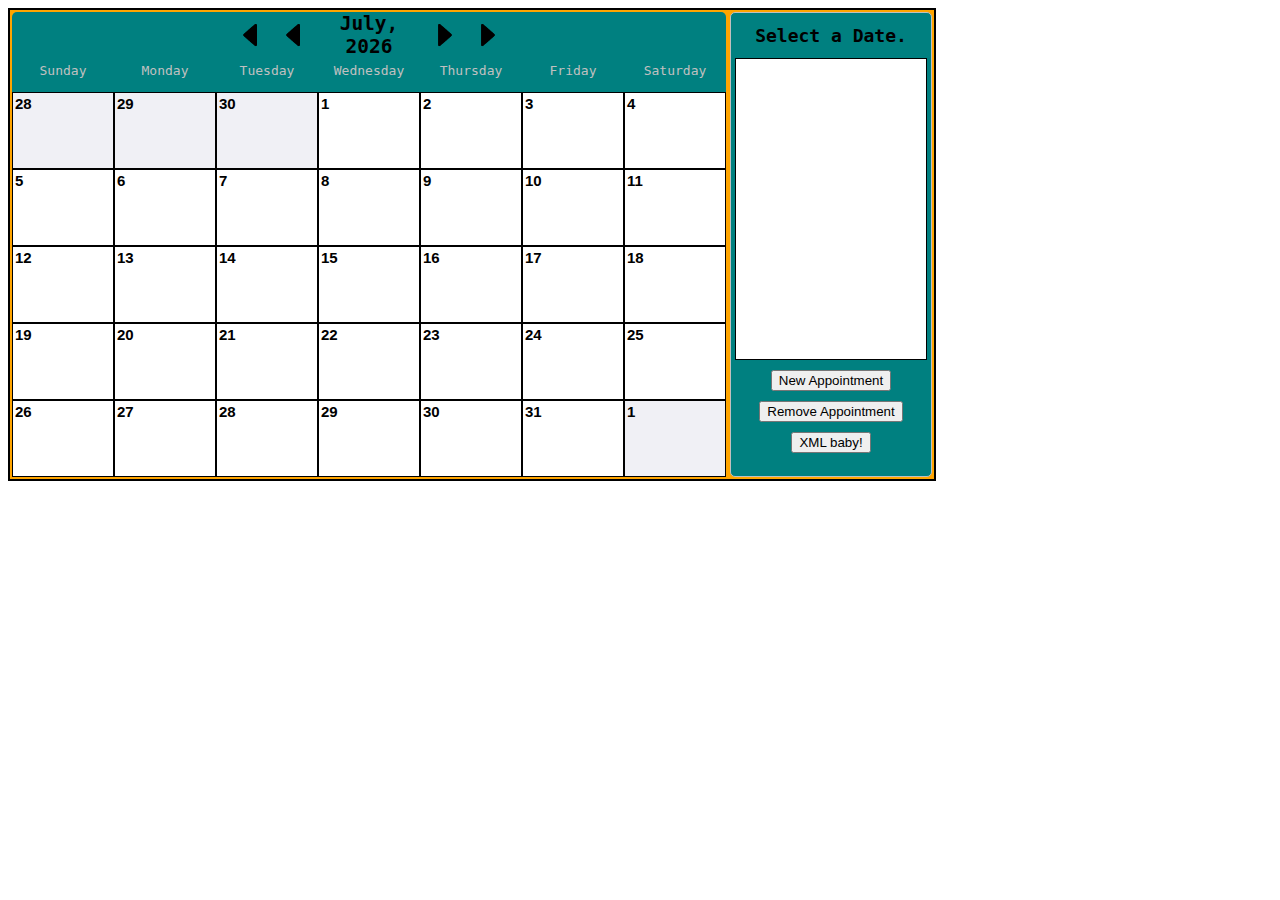
<file: calendar.htm>
<!DOCTYPE html>
<html lang="en">
<head>
	<title>Reservation calendar</title>
	<link rel="stylesheet" type="text/css" href="stylesheet.css" />
	<script type="text/javascript" src="jquery-1.11.2.js"></script>
	<script type="text/javascript">

		//global variables
		//records current display date
		var theDate = new Date();
		//Holds scheduled appointments
		var appointments = new AppointmentBook();
		//records currently selected date
		var selectedDate = null;
		//records currently selected appointment
		var selectedAppointment = null;

	//object  constructors
		function AppointmentBook()
		//constructor for AppointmentBook object
		{
			AppointmentBook.prototype.addAppointment = function(appt)
			{
				var resDate = appt.getApptDate();
				if (this[resDate] == undefined)
				{
					this[resDate] = new Array();
					this[resDate][this[resDate].length] = appt;
				}
				else
				{
					this[resDate][this[resDate].length] = appt;
				}
			}
			AppointmentBook.prototype.removeAppointment = function(anAppointment)
			//removes supplied appointment from book
			{
				if (selectedAppointment == null)
				{
					alert("Please select an appointment to remove");
				}
				else
				{
					var dayAppts = this.getAppointments(anAppointment.getApptDate());
					for (var a = 0; a < dayAppts.length; a++)
					{
						if (dayAppts[a].getApptNum() == anAppointment.getApptNum())
						{
							dayAppts.splice(a,1);
							selectedAppointment = null;
							if (dayAppts.length == 0)
							{
								delete this[anAppointment.getApptDate()];
							}
							showDateInfo(selectedDate);
							buildDisplay();
							return;
						}
					}
				}
			}

			AppointmentBook.prototype.getAppointments = function(aDate)
			//if appointments exist for a supllied date, returns an array of Appointments
			//otherwise returns null
			{
				var resDate
				if (typeof(aDate) == "string")
				{
					resDate = aDate;
				}
				else
				{
					resDate = (aDate.getMonth() + "-" + aDate.getDate())
				}

				if (this[resDate] == undefined)
				{
					return null;
				}
				else
				{
					return this[resDate];
				}
			}
		}

		function Appointment(aName, aDate, aType)
		//constructor for appointment object
		{
			//object to hold appointment information
			this.aptName = aName;
			this.aptMonth = aDate.getMonth();
			this.aptDate = aDate.getDate();
			this.aptNumber = generateAptNum(aName);
			this.aptType = aType;

			this.displayBox = document.createElement("div");
			this.displayBox.className = "appointmentDisplayBox";
			this.displayBox.addEventListener("click", this, false);

			Appointment.prototype.handleEvent = function(e)
			{

				switch (e.type)
				{
					case "click": this.click(e);
				}
			}

			Appointment.prototype.click = function(e)
			{
				if(selectedAppointment == null)
				{
					selectedAppointment = this;
					$(selectedAppointment.displayBox).addClass("selectAppointment");
				}
				else
				{
					if (selectedAppointment.getApptNum() == this.getApptNum())
					{
						$(selectedAppointment.displayBox).removeClass("selectAppointment");
						selectedAppointment = null;
					}
					else
					{
						$(selectedAppointment.displayBox).removeClass("selectAppointment");
						selectedAppointment = this;
						$(this.displayBox).addClass("selectAppointment");
					}
				}
			}
			Appointment.prototype.clearAppointmentBox = function()
			{
				this.displayBox.innerHTML = "";
			}

			Appointment.prototype.getAppointmentBox = function()
			{
				addNewApptText(this.displayBox, this.aptName);
				addNewApptText(this.displayBox, this.aptType);
				return this.displayBox;
			}

			Appointment.prototype.getApptDate = function()
			{
				return (this.aptMonth + "-" + this.aptDate);
			}

			Appointment.prototype.getApptNum = function()
			{
				return this.aptNumber;
			}
			Appointment.prototype.getApptName = function()
			{
				return this.aptName;
			}
		}

		function CalendarDate(aDate)
		//Calendar date object constructor
		{

			this.selfDate = new Date(aDate.getFullYear(), aDate.getMonth(), aDate.getDate());

			var cBox = document.createElement("div");
			cBox.className = "monthDate";

			//adds date text to box
			var dayText = document.createElement("p");
			dayText.className = "calendarDateText";
			dayText.appendChild(document.createTextNode(aDate.getDate()));
			cBox.appendChild(dayText);

			if (appointments.getAppointments(aDate) != null)
			{
				//adds little boxes for appointments to box
				var theAppointments = document.createElement("div");
				theAppointments.className = "appointmentBoxesDisplay"
				for (var b = 0; b < appointments.getAppointments(aDate).length; b++)
				{
					var apptBox = document.createElement("div");
					apptBox.className = "appointmentBoxes";
					theAppointments.appendChild(apptBox);
				}
				cBox.appendChild(theAppointments);
			}

			if (aDate.getMonth() == theDate.getMonth())
			{
				cBox.className += " monthDate";
			}
			else
			{
				cBox.className += " otherMonthDate";
			}
			

			this.displayElement = cBox;
			this.displayElement.addEventListener("click", this, false)

			CalendarDate.prototype.click = function(e)
			{
				//opens display window for date
				selectedDate = this.selfDate;
				if (selectedAppointment != null)
					$(selectedAppointment.displayBox).removeClass("selectAppointment");
				selectedAppointment = null;
				showDateInfo(selectedDate);
			}

			CalendarDate.prototype.handleEvent = function(e)
			{
				switch (e.type)
				{
					case "click": this.click(e);
				}
			}

			CalendarDate.prototype.getSelfDate = function()
			{
				return this.selfDate;
			}
		}

	//calendar utility functions
		function generateAptNum(aName)
		//creates a unique appointment number
		{
			var theAptNum = 0;
			for (var c = 0; c < aName.length; c++)
			{
				theAptNum += parseInt(aName.charCodeAt(c));
			}
			theAptNum *= Math.floor((Math.random() * 100));
			return theAptNum;
		}

		function getDaysInMonth(aDate)
		//finds number of days in month
		{
			var today = aDate.getDate();
			aDate.setDate(1);
			aDate.setMonth(aDate.getMonth() + 1);
			aDate.setDate(aDate.getDate() - 1);
			var daysInMonth = aDate.getDate();
			aDate.setDate(today);
			return daysInMonth;
		}

		function firstDayOfMonth(aDate)
		//returns the day value for the first day of the month for a supplied date
		{
			var today = aDate.getDate();
			aDate.setDate(1);
			var firstOfMonth = aDate.getDay();
			aDate.setDate(today);
			return firstOfMonth;
		}

		function monthToString(monthNum)
		//takes an integer and returns string of month name
		{
			switch (monthNum)
			{
				case 0:
				return "January";
				case 1:
				return "February";
				case 2:
				return "March";
				case 3:
				return "April";
				case 4:
				return "May";
				case 5:
				return "June";
				case 6:
				return "July";
				case 7:
				return "August";
				case 8:
				return "September";
				case 9:
				return "October";
				case 10:
				return "November";
				case 11:
				return "December";
			}
		}
		
		function arrowRight_onclick()
		{
			nextMonth();
		}

		function arrowLeft_onclick()
		{
			previousMonth();
		}

		function arrowRightWeek_onclick()
		{
			//increase the week by 1
			theDate.setDate(theDate.getDate() + 7);
			buildDisplay();
		}

		function arrowLeftWeek_onclick()
		{
			//decrease week by 1
			theDate.setDate(theDate.getDate() - 7);
			buildDisplay();
		}

		function removeAppointment_onclick()
		{
			appointments.removeAppointment(selectedAppointment);
		}

		function appointmentName_onEnter(e)
		{
			if (e.keyCode == 13)
			{
				makeAppointment();
			}
		}

		function nextMonth()
		{	
			theDate.setMonth(theDate.getMonth() + 1);
			theDate.setDate(1);
			buildDisplay();
			
		}

		function previousMonth()
		{
			theDate.setMonth(theDate.getMonth() - 1);
			theDate.setDate(1);
			buildDisplay();
		}
	
	//Appointment functions
		function openAppointmentWindow()
		//Open appointment form window
		{
			if (selectedDate == null)
			{
				alert("Please select a date first.");
			}
			else
			{
				$("#appointmentWindow").fadeIn(500);
				$("#appointmentName").focus().val("");
			}
		}

		function makeAppointment()
		//makes new appointment and adds it to appointment book(appointments)
		{
			var apptType
			var typeSelect = document.getElementById("appointmentType")
			for (var c = 0; c < typeSelect.options.length; c++)
			{
				if (typeSelect.options[c].selected)
				{
					apptType = typeSelect.options[c].value;
				}
			}
			var apptName = document.getElementById("appointmentName").value;
			if (apptName == "")
			{
				alert("Please enter a name.");
			}
			else
			{
				var newAppt = new Appointment(apptName, selectedDate, apptType);
				appointments.addAppointment(newAppt);
				$("#appointmentWindow").fadeOut(300);
				buildDisplay();
				showDateInfo(selectedDate);
			}
			return false;
		}

		function addNewApptText(element, newText)
		{
			var theText = document.createElement("p");
			theText.className = "apptDisplayBoxText"
			theText.appendChild(document.createTextNode(newText));
			element.appendChild(theText);
		}
	//Display functions
		function showDateInfo(aDate)
		//shows reservations and info for selected date
		{
			//display date string
			document.getElementById("interactionText").innerHTML = (monthToString(aDate.getMonth()) + ", " + aDate.getDate() + " " + aDate.getFullYear());

			var dateViewBox = document.getElementById("dateView");

			//show reservations list detail
			var dayAppointments = appointments.getAppointments(aDate);
			dateViewBox.innerHTML = "";
			if (dayAppointments == null)
			{
				dateViewBox.className = "emptyDate";
				dateViewBox.appendChild(document.createTextNode("No appointments for this day."));
			}
			else
			//build list of existing appointments
			{
				dateViewBox.className = "hasAppointments";

				for (var a = 0; a < dayAppointments.length; a++)
				{
					dayAppointments[a].clearAppointmentBox();
					dateViewBox.appendChild(dayAppointments[a].getAppointmentBox());
				}			
			}
		}

		function displayCalendar(aDate)
		//builds a calendar from the supplied date
		{

			//temporary date object to build calendar
			var workingDate = new Date(aDate.getFullYear(), aDate.getMonth(), aDate.getDate());
			//sets date to first day of week
			workingDate.setDate(workingDate.getDate() - workingDate.getDay());

			//builds calendar display
			for (var r = 0; r < 5; r++)
			{
				var rowDiv = document.createElement("div");

				for (var d = 0; d < 7 /*days in week */; d++)
				{
					var displayBox = new CalendarDate(workingDate);

					if(workingDate.getMonth() != theDate.getMonth())
					{
						$(displayBox.displayElement).addClass("otherMonthDate");
					}
					else
					{
						$(displayBox.displayElement).addClass("thisMonthDate");
					}

					rowDiv.appendChild(displayBox.displayElement);
					workingDate.setDate(workingDate.getDate() + 1);
				}
				document.getElementById("calendarDisplay").appendChild(rowDiv);
			}
		}
	
		function buildDisplay()
		//creates the main display
		{
			document.getElementById("calendarDisplay").innerHTML = "";
			displayCalendar(theDate);
			var dateString = monthToString(theDate.getMonth()) + ", " + theDate.getFullYear();
			document.getElementById("headerInfo").innerHTML = dateString;
		}

		function window_onload()
		//initalization code
		{
			theDate.setDate(1);
			buildDisplay();
			$("#makeAppointmentButton").click(function() {
				makeAppointment();
				});
			$("#appointmentName").keypress(function(event) {
				if (event.which == 13)
				{
					event.preventDefault();
					makeAppointment();
				}
				});
		}
		function doAjaxThing()
		{
			HttpRequest("savedAppointments.txt");

		}

		function HttpRequest(sUrl)
		{
			this.request = this.createXmlHttpRequest();
			this.request.open("GET", sUrl, true);

			var tempRequest = this.request;
			function request_readystatechange()
			{
				if (tempRequest.readyState == 4)
				{
					if (tempRequest.status == 200)
					{
						alert(tempRequest.responseText);
					}
					else
					{
						alert("An error occured trying to contact the server.");
					}
				}
			}
			this.request.onreadystatechange = request_readystatechange;

			HttpRequest.prototype.createXmlHttpRequest = function()
			{
				if (window.createXmlHttpRequest)
				{
					var oHttp = new XMLHttpRequest();
					return oHttp;
				}
				else if (window.ActiveXObject)
				{
					var versions = 
					[
						"MSXML2.XmlHttp.6.0",
						"MSXML2.XmlHttp.3.0"
					];
					for (var i = 0; i < versions.length; i++)
					{
						try
						{
							var oHttp = new ActiveXObject(versions[i]);
							return oHttp;
						}
						catch (error)
						{
							//do nothing
						}
					}
				}
				return null;
			}

			HttpRequest.prototype.send = function()
			{
				this.request.send(null);
			}
		}

	</script>
</head>
<body onload="window_onload()" >
	<div id="widgetWindow">
		<div id="calendar">
			<div id="calendarHeader">
				<div id="calendarNavigation">
					<img id="leftArrow" src="leftArrow.png" class="arrowButton" onclick="arrowLeft_onclick()"/>
					<img it="leftArrowWeek" src="leftArrow.png" class="arrowButton" onclick="arrowLeftWeek_onclick()" />
					<h2 id="headerInfo"></h2>
					<img id="rightArrowWeek" src="rightArrow.png" class="arrowButton" onclick="arrowRightWeek_onclick()" />
					<img id="rightArrow" src="rightArrow.png" class="arrowButton" onclick="arrowRight_onclick()" />
				</div>
				<div id="dayOfWeekDisplay">
					<div class="dayDisplay">Sunday</div>
					<div class="dayDisplay">Monday</div>
					<div class="dayDisplay">Tuesday</div>
					<div class="dayDisplay">Wednesday</div>
					<div class="dayDisplay">Thursday</div>
					<div class="dayDisplay">Friday</div>
					<div class="dayDisplay">Saturday</div>
				</div>
			</div>
			<div id="calendarDisplay">
			</div>
		</div>
		<div id="interactionWindow">
			<h1 id="interactionText">Select a Date.</h1>
			<div id="dateView" ></div>
			<input type="button" value="New Appointment" onclick="openAppointmentWindow()"/>
			<input type="button" value="Remove Appointment" onclick="removeAppointment_onclick()" />
			<input type="button" value="XML baby!" onclick="doAjaxThing()" />
		</div>
		<div id="appointmentWindow">
		<form id="appointmentForm">
			<label>Your Name: <input type="text" id="appointmentName"/> </label>
			<label>Appointment Type: 
				<select id="appointmentType">
					<option value="Haircut">Haircut</option>
					<option value="Color">Color</option>
					<option value="Shave" />Shave</option>
				</select>
			</label>
			<input type="button" id="makeAppointmentButton" value="Make Appointment"/>
		</form>
	</div>
	</div>
</body>
</html>
</file>
<file: stylesheet.css>
#widgetWindow
{
  background-color:orange;
	padding: 2px;
	border: 2px solid black;
	width: 920px;
	height: 465px;
  font-family: monospace;
}

#calendar
{
	float: left;
}

/*style for calendar header*/
	#calendarHeader
	{
		height: 80px;
		width: 714px;
		background-color:teal;
		border-top-left-radius: 5px;
		border-top-right-radius: 5px;
		text-align: center;
	}
	.arrowButton
	{
		width: 5%;
		height: 50%;
		display:inline-block;
	}
	#headerInfo
	{
		width: 100px;
		margin: 0px;
		display:inline-block;
	}

	#dayOfWeekDisplay
	{
		margin-top: 5px;
		display: inline-block;
	}
	.dayDisplay
	{
		width:102px;
		float: left;
		color: silver;
		text-align: center;
	}

/*style for calendar date boxes */
	#calendarDisplay
	{
		width: 714px;
	}
	.monthDate
	{
		border: 1px solid black;
		width: 100px;
		height: 75px;
		display:inline-block;
		font-size: 15px;
		font-family: arial;
	}
	.thisMonthDate
	{
		background-color: white;
	}

	.otherMonthDate
	{
		background-color: #F0F0F5;
	}
	.calendarDateText
	{
		margin-top: 2px;
		margin-left: 2px;
	  margin-bottom: 5px;
		font-weight: bolder;

	}
	.appointmentBoxesDisplay
	{
		width: inherit;
	}
	.appointmentBoxes
	{
	    border-radius: 3px;
		width: 12px;
		height: 12px;
		background-color: black;
	    margin-left: 2px;
	    margin-bottom: 2px;
		float: left;
	}
	.appointmentBoxes:hover
	{
		background-color: gray;
	}

/*style for interaction window*/
	#interactionWindow
	{
		width:200px;
		height:463px;
		background-color: teal;
		border: 1px solid silver;
		border-radius: 5px;
		margin-left: 4px;
		float: left;
		text-align: center;
	}

	#interactionText
	{
		text-align: center;
	 	font-size: 18px;
	}
	#dateView
	{
		width:190px;
		height:300px;
		overflow: auto;
		background-color: white;
		border: 1px solid black;
	 	margin:auto;
	 	overflow: auto;
	}
	.appointmentDisplayBox
	{
		width:144px;
		height:70px;
		margin:auto;
		border-bottom: 1px solid gray;
		text-align: left;
		display:inline-block;
	}
	.apptDisplayBoxText
	{
		margin-top: 3px;
		margin-left: 2px;
		position: relative;
	}
	.emptyDate
	{
		font-family : sans-serif;
	}
	.selectAppointment
	{
		background-color: orange;
	}
	#interactionWindow input
	{
		margin-top: 10px;
	}

/*style for appointment form popup*/
	#appointmentForm
	{
		position: relative;
		top:15px;

	}
	#appointmentForm > label
	{
		margin: 5px 15px 5px;
		display:inline-block;
	}
	#appointmentForm > input
	{
		position:relative;
		margin: 100px 0px 0px 30px;

	}
	#appointmentWindow
	{
		position: absolute;
		left: 180px;
		top: 100px;
		background-color: orange;
		border:2px solid black;
		width:300px;
		height:200px;
		display:none;
	}
</file>
